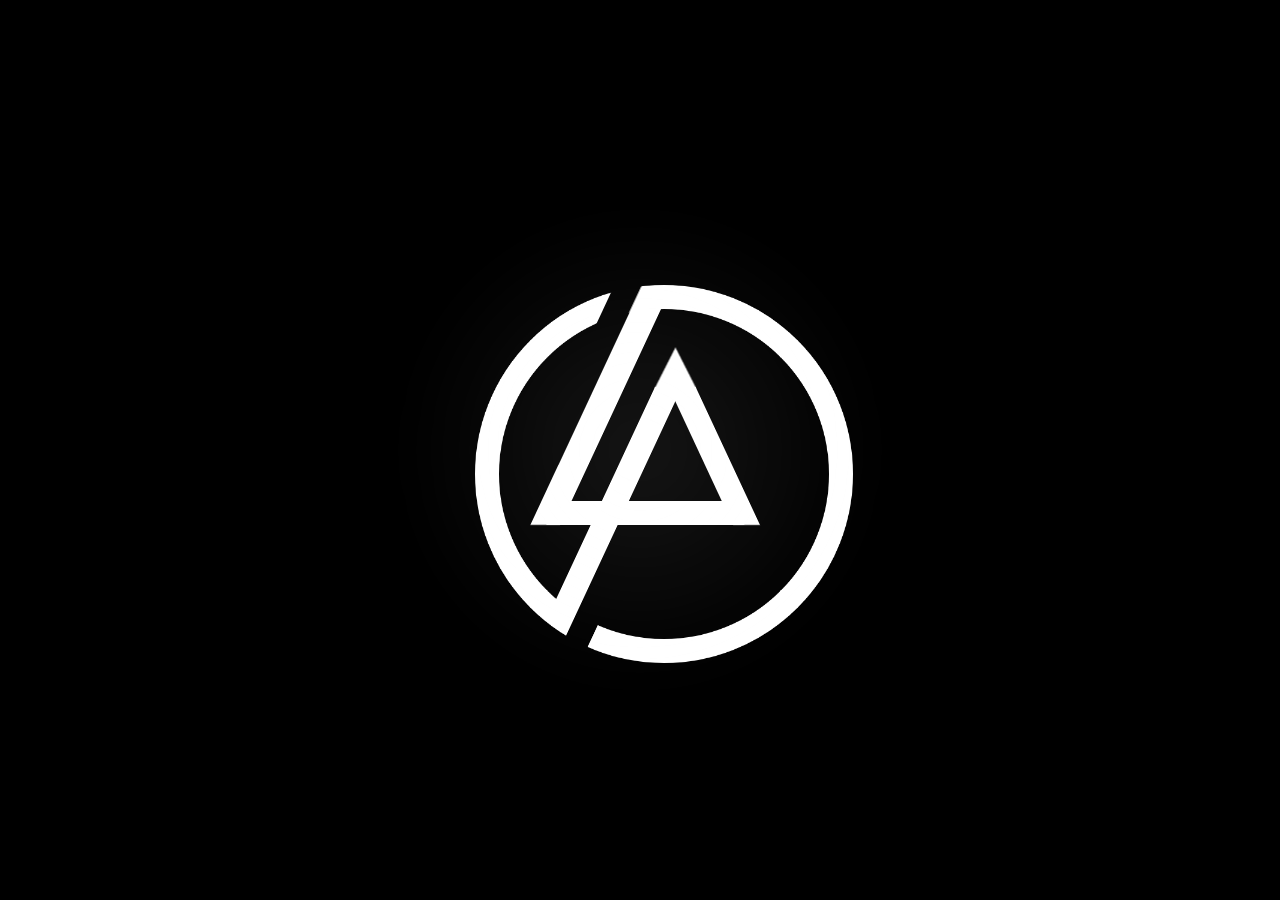
<file: index.html>
<!doctype html>
<html lang="zh-CN">
  <head>
    <meta charset="UTF-8" />
    <meta name="viewport" content="width=device-width, initial-scale=1.0" />
    <title>LP</title>
    <link rel="stylesheet" href="style.css" />
  </head>
  <body>
    <div class="video-container">
      <video autoplay muted loop playsinline id="bg-video">
        <source src="https://media.w3.org/2010/05/sintel/trailer.mp4" type="video/mp4" />
        您的浏览器不支持 HTML5 视频。
      </video>
    </div>

    <div class="logo-stage">
      <div class="linkin-park" aria-hidden="true">
        <div class="logo-ring logo-piece"></div>
        <div class="center-line logo-piece"></div>
        <div class="bottom logo-piece"></div>
        <div class="right logo-piece"></div>
        <div class="touch-line logo-piece"></div>
        <div class="triangle logo-piece"></div>
      </div>
    </div>

    <button id="music-btn" class="music-control-btn" type="button" aria-label="播放声音">
      <svg viewBox="0 0 24 24" width="40" height="40" fill="currentColor" aria-hidden="true">
        <path d="M12 3v10.55c-.59-.34-1.27-.55-2-.55-2.21 0-4 1.79-4 4s1.79 4 4 4 4-1.79 4-4V7h4V3h-6z" />
      </svg>
    </button>

    <script>
      const video = document.getElementById("bg-video");
      const musicBtn = document.getElementById("music-btn");
      let isReady = false;

      const enterVideo = () => {
        if (isReady) {
          return;
        }

        isReady = true;
        video.play().catch(() => {});
        document.body.classList.add("is-video-ready");
      };

      video.addEventListener("canplay", enterVideo, { once: true });

      if (video.readyState >= HTMLMediaElement.HAVE_FUTURE_DATA) {
        enterVideo();
      }

      document.addEventListener(
        "touchstart",
        () => {
          if (video.paused) {
            video.play().catch(() => {});
          }
        },
        { once: true },
      );

      musicBtn.addEventListener("click", () => {
        video.muted = false;
        video.play().catch(() => {});
        musicBtn.classList.add("fade-out");

        setTimeout(() => {
          musicBtn.remove();
        }, 1200);
      });
    </script>
  </body>
</html>
</file>
<file: style.css>
:root {
  --logo-size: 550px;
  --scale: 1;
  --logo-color: #ffffff;
  --dissolve-delay: 0.36s;
  --dissolve-duration: 1.12s;
  --button-delay: calc(var(--dissolve-delay) + 0.42s);
}

@media (min-width: 601px) {
  :root {
    /* 桌面端比例：假设你希望在桌面端也小一点 */
    --scale: 0.6; 
  }
}

@media (max-width: 600px) {
  :root {
    --logo-size: 150px;
    --scale: calc(150 / 550);
  }
}

body {
  margin: 0;
  overflow: hidden;
  position: relative;
  width: 100vw;
  min-height: 100dvh;
  display: grid;
  place-items: center;
  background:
    radial-gradient(circle at center, rgba(255, 255, 255, 0.1), transparent 30%),
    radial-gradient(circle at center, #141414 0%, #050505 48%, #000000 100%);
}

.video-container {
  position: fixed;
  inset: 0;
  width: 100vw;
  height: 100dvh;
  z-index: 0;
  overflow: hidden;
  background-color: #000000;
}

#bg-video {
  display: block;
  width: 100%;
  height: 100%;
  object-fit: cover;
  opacity: 0;
  transform: scale(1.04);
  transition:
    opacity 0.8s ease,
    transform 1.4s ease;
}

body.is-video-ready #bg-video {
  opacity: 1;
  transform: scale(1);
}

.logo-stage {
  position: fixed;
  inset: 0;
  width: 100vw;
  height: 100dvh;
  isolation: isolate;
  z-index: 2;
  pointer-events: none;
}

.logo-stage::after {
  content: "";
  position: absolute;
  inset: 50% auto auto 50%;
  width: calc(var(--logo-size) * 0.9);
  height: calc(var(--logo-size) * 0.9);
  border-radius: 50%;
  background: radial-gradient(circle, rgba(255, 255, 255, 0.2), transparent 68%);
  transform: translate(-50%, -50%);
  filter: blur(38px);
  opacity: 0.45;
}

body.is-video-ready .logo-stage::after {
  animation: haze-fade var(--dissolve-duration) ease-out var(--dissolve-delay) forwards;
}

.linkin-park {
  position: absolute;
  top: 50%;
  left: 50%;
  width: 550px;
  height: 550px;
  transform: translate(-50%, -50%) scale(var(--scale));
  transform-origin: center;
  flex-shrink: 0;
}

body.is-video-ready .linkin-park {
  animation: logo-glow var(--dissolve-duration) ease-out var(--dissolve-delay) forwards;
}

.logo-piece {
  position: absolute;
  background-color: var(--logo-color);
  backface-visibility: hidden;
  transform: var(--base-transform, none);
  transform-origin: var(--origin, center);
  --drift-x: 14px;
  --drift-y: -18px;
  --drift-rotate: -8deg;
  --drift-skew: 9deg;
  --drift-scale: 1.05;
  --dissolve-x: 128px;
  --dissolve-y: -150px;
  --dissolve-rotate: -34deg;
  --dissolve-skew: 42deg;
  --dissolve-scale: 1.2;
  --dissolve-blur: 28px;
  animation-duration: var(--dissolve-duration);
  animation-delay: var(--piece-delay, var(--dissolve-delay));
  animation-fill-mode: forwards;
  animation-timing-function: cubic-bezier(0.16, 0.74, 0.24, 1);
  will-change: transform, opacity, filter;
}

body.is-video-ready .logo-piece {
  animation-name: smoky-dissolve;
}

.logo-ring {
  top: 0;
  left: 0;
  width: 550px;
  height: 550px;
  border-radius: 50%;
  border: 40px solid var(--logo-color);
  background: transparent;
  --piece-delay: calc(var(--dissolve-delay) + 0.04s);
  --drift-x: -14px;
  --drift-y: -18px;
  --drift-rotate: 5deg;
  --drift-skew: 0deg;
  --drift-scale: 1.04;
  --dissolve-x: -54px;
  --dissolve-y: -112px;
  --dissolve-rotate: 18deg;
  --dissolve-skew: 0deg;
  --dissolve-scale: 1.24;
  --dissolve-blur: 26px;
}

.center-line {
  width: 50px;
  height: 392px;
  left: 50%;
  top: 8px;
  --base-transform: skew(-25deg);
  --origin: top;
  --piece-delay: calc(var(--dissolve-delay) + 0.12s);
  --drift-x: 18px;
  --drift-y: -28px;
  --drift-rotate: -8deg;
  --drift-skew: 5deg;
  --drift-scale: 1.05;
  --dissolve-x: 122px;
  --dissolve-y: -188px;
  --dissolve-rotate: -32deg;
  --dissolve-skew: 36deg;
  --dissolve-scale: 1.2;
  --dissolve-blur: 32px;
}

.bottom {
  width: 40px;
  height: 330px;
  left: 18%;
  top: 50px;
  --base-transform: rotate(90deg);
  --origin: bottom;
  --piece-delay: calc(var(--dissolve-delay) + 0.08s);
  --drift-x: -24px;
  --drift-y: -12px;
  --drift-rotate: 10deg;
  --drift-skew: -6deg;
  --drift-scale: 1.04;
  --dissolve-x: -158px;
  --dissolve-y: -90px;
  --dissolve-rotate: 34deg;
  --dissolve-skew: -34deg;
  --dissolve-scale: 1.18;
  --dissolve-blur: 29px;
}

.right {
  width: 45px;
  height: 230px;
  left: 430px;
  top: 170px;
  --base-transform: skew(25deg);
  --origin: bottom;
  --piece-delay: calc(var(--dissolve-delay) + 0.16s);
  --drift-x: 26px;
  --drift-y: -18px;
  --drift-rotate: 8deg;
  --drift-skew: 7deg;
  --drift-scale: 1.05;
  --dissolve-x: 178px;
  --dissolve-y: -126px;
  --dissolve-rotate: 38deg;
  --dissolve-skew: 31deg;
  --dissolve-scale: 1.2;
  --dissolve-blur: 31px;
}

.touch-line {
  width: 45px;
  height: 380px;
  left: 300px;
  top: 170px;
  --base-transform: skew(-25deg);
  --origin: top;
  --piece-delay: calc(var(--dissolve-delay) + 0.22s);
  --drift-x: -18px;
  --drift-y: -34px;
  --drift-rotate: -9deg;
  --drift-skew: -5deg;
  --drift-scale: 1.05;
  --dissolve-x: -112px;
  --dissolve-y: -214px;
  --dissolve-rotate: -30deg;
  --dissolve-skew: -32deg;
  --dissolve-scale: 1.21;
  --dissolve-blur: 34px;
  box-shadow:
    45px 250px 0 0 #000000,
    -146px -250px 0 0 #000000,
    0 0 0 rgba(255, 255, 255, 0);
}

.triangle {
  width: 0;
  height: 0;
  border-width: 0 35px 69px 35px;
  border-color: transparent transparent var(--logo-color) transparent;
  border-style: solid;
  left: 298.5px;
  top: 104px;
  background: transparent;
  --piece-delay: calc(var(--dissolve-delay) + 0.28s);
  --drift-x: 12px;
  --drift-y: -38px;
  --drift-rotate: -7deg;
  --drift-skew: 3deg;
  --drift-scale: 1.06;
  --dissolve-x: 72px;
  --dissolve-y: -234px;
  --dissolve-rotate: -26deg;
  --dissolve-skew: 18deg;
  --dissolve-scale: 1.17;
  --dissolve-blur: 36px;
}

.music-control-btn {
  position: fixed;
  top: 50%;
  left: 50%;
  z-index: 3;
  display: flex;
  justify-content: center;
  align-items: center;
  width: 70px;
  height: 70px;
  padding: 0;
  color: #ffffff;
  background: rgba(255, 255, 255, 0.15);
  border: 2px solid rgba(255, 255, 255, 0.5);
  border-radius: 50%;
  box-shadow: 0 0 20px rgba(0, 0, 0, 0.3);
  backdrop-filter: blur(10px);
  cursor: pointer;
  opacity: 0;
  visibility: hidden;
  pointer-events: none;
  transform: translate(-50%, -50%) scale(0.86);
  transition:
    opacity 1s ease,
    visibility 1s ease,
    transform 0.5s ease,
    background 0.3s ease;
}

body.is-video-ready .music-control-btn {
  animation: music-button-reveal 0.9s ease var(--button-delay) forwards;
}

.music-control-btn:hover {
  background: rgba(255, 255, 255, 0.25);
  transform: translate(-50%, -50%) scale(1.1);
}

body.is-video-ready .music-control-btn.fade-out,
.music-control-btn.fade-out {
  animation: none;
  opacity: 0;
  visibility: hidden;
  pointer-events: none;
  transform: translate(-50%, -50%) scale(0.82);
}

@keyframes music-button-reveal {
  0% {
    opacity: 0;
    visibility: visible;
    pointer-events: none;
    transform: translate(-50%, -50%) scale(0.86);
  }

  100% {
    opacity: 1;
    visibility: visible;
    pointer-events: auto;
    transform: translate(-50%, -50%) scale(1);
  }
}

@keyframes logo-glow {
  0%,
  20% {
    opacity: 1;
    transform: translate(-50%, -50%) scale(var(--scale)) scale(1);
    filter: drop-shadow(0 0 0 rgba(255, 255, 255, 0));
  }

  60% {
    opacity: 1;
    transform: translate(-50%, -50%) scale(var(--scale)) scale(1.045);
    filter: drop-shadow(0 0 26px rgba(255, 255, 255, 0.28));
  }

  100% {
    opacity: 0;
    transform: translate(-50%, -50%) scale(var(--scale)) scale(1.13);
    filter: blur(12px) drop-shadow(0 0 40px rgba(255, 255, 255, 0.24));
  }
}

@keyframes smoky-dissolve {
  0%,
  24% {
    opacity: 1;
    transform: var(--base-transform, none);
    filter: blur(0) brightness(1);
  }

  54% {
    opacity: 0.92;
    transform:
      var(--base-transform, none)
      translate3d(1px, -2px, 0)
      scale(1.01);
    filter: blur(0.8px) brightness(1.25);
  }

  72% {
    opacity: 0.58;
    transform:
      var(--base-transform, none)
      translate3d(var(--drift-x), var(--drift-y), 0)
      rotate(var(--drift-rotate))
      skewX(var(--drift-skew))
      scale(var(--drift-scale));
    filter: blur(7px) brightness(1.36);
  }

  100% {
    opacity: 0;
    transform:
      var(--base-transform, none)
      translate3d(var(--dissolve-x), var(--dissolve-y), 0)
      rotate(var(--dissolve-rotate))
      skewX(var(--dissolve-skew))
      scale(var(--dissolve-scale));
    filter: blur(var(--dissolve-blur)) brightness(1.08);
  }
}

@keyframes haze-fade {
  0%,
  25% {
    opacity: 0.35;
    transform: translate(-50%, -50%) scale(0.9);
  }

  60% {
    opacity: 0.55;
    transform: translate(-50%, -50%) scale(1);
  }

  100% {
    opacity: 0;
    transform: translate(-50%, -58%) scale(1.18);
  }
}

@media (prefers-reduced-motion: reduce) {
  .logo-stage::after,
  .linkin-park,
  .logo-piece,
  .music-control-btn {
    animation: none;
    filter: none;
    transform: var(--base-transform, none);
  }

  .linkin-park {
    transform: translate(-50%, -50%) scale(var(--scale));
  }

  body.is-video-ready .logo-stage {
    opacity: 0;
  }

  body.is-video-ready .music-control-btn {
    opacity: 1;
    visibility: visible;
    pointer-events: auto;
    transform: translate(-50%, -50%) scale(1);
  }
}
</file>
